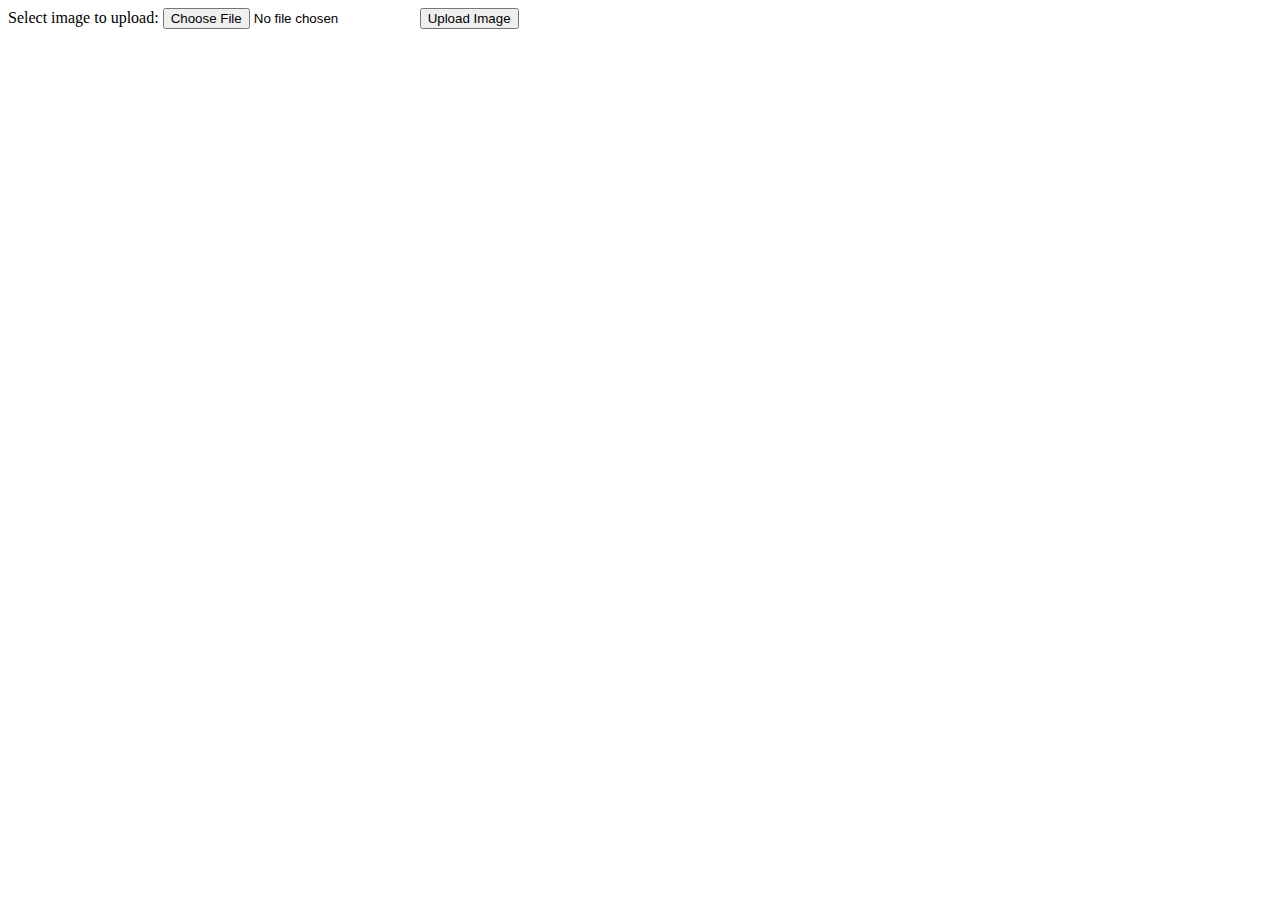
<file: planes_for_hire/upload.html>
<!DOCTYPE html>
<html>
<body>

<form action="upload.php" method="post" enctype="multipart/form-data">
    Select image to upload:
    <input type="file" name="fileToUpload" id="fileToUpload">
    <input type="submit" value="Upload Image" name="submit">
</form>

</body>
</html>
</file>
